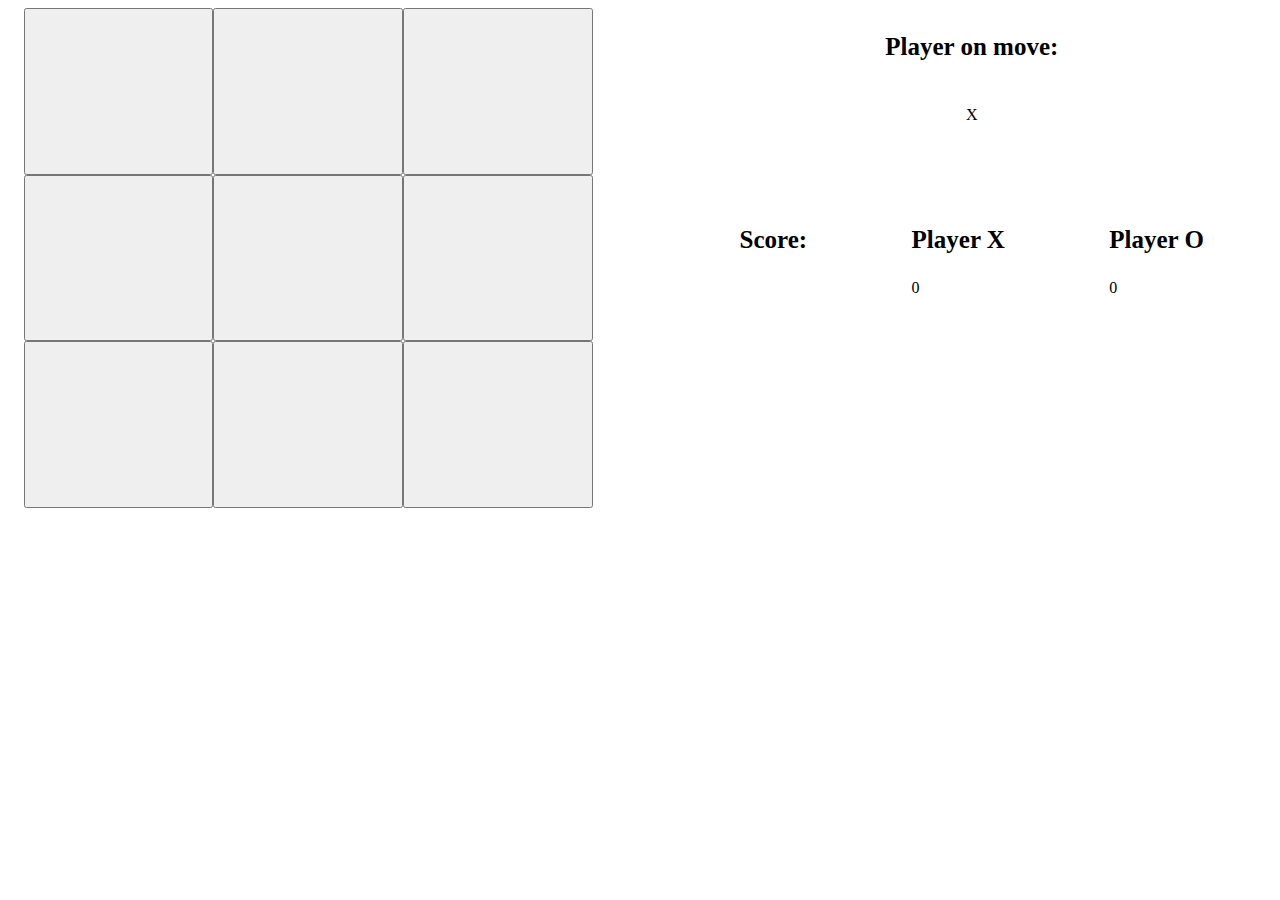
<file: 1/index.html>
<html lang="en">

<head>
    <meta charset="UTF-8">
    <meta http-equiv="X-UA-Compatible" content="IE=edge">
    <meta name="viewport" content="width=device-width, initial-scale=1.0">
    <title>Document</title>
    <link rel="stylesheet" href="./style.css">
</head>

<body>
    <div id="container">
        <div id="input-container">
            <button id="1"></button>
            <button id="2"></button>
            <button id="3"></button>
            <button id="4"></button>
            <button id="5"></button>
            <button id="6"></button>
            <button id="7"></button>
            <button id="8"></button>
            <button id="9"></button>
        </div>

        <div id="info-container">
            <p>Player on move:</p>
            <span id="player">X</span>

            <div class="score-container">
                <p>Score:</p>
                <div>
                    <p>Player X</p>
                    <span id="playerX">0</span>
                </div>
                <div>
                    <p>Player O</p>
                    <span id="playerO">0</span>
                </div>
            </div>
        </div>
    </div>
    <script src="./index.js"></script>
</body>

</html>
</file>
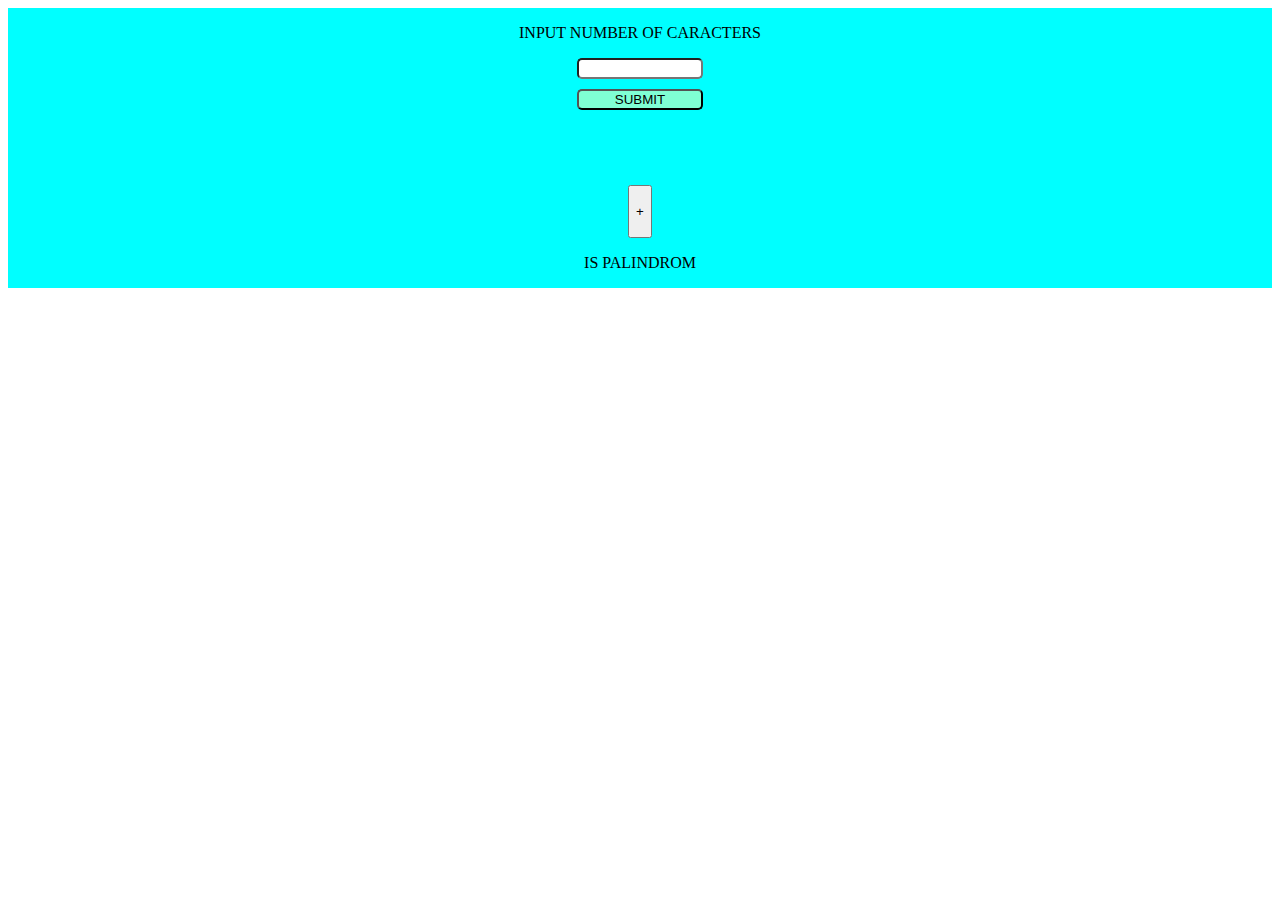
<file: 2/index.html>
<html lang="en">
<head>
    <meta charset="UTF-8">
    <meta http-equiv="X-UA-Compatible" content="IE=edge">
    <meta name="viewport" content="width=device-width, initial-scale=1.0">
    <title>Document</title>
    <link rel="stylesheet" href="./style.css">
</head>
<body>
    <div id="container">
        <p>INPUT NUMBER OF CARACTERS</p>
        <input type="number" id="numOfSqares">
        <button id="addNumber">SUBMIT</button>
    </div>

    <div id="sqares-container">
        <button id="addSqare">+</button>
    </div>

    <div id="message-container">
        <p id="palindrome-message">IS PALINDROM</p>
    </div>

    <script src="./script.js"></script>
</body>
</html>
</file>
<file: 1/style.css>
* {
    box-sizing: border-box;
}

#container {
    height: 500px;
    display: flex;
    flex-direction: row;
    justify-content: space-around;
}

#input-container {
    display: grid;
    width: 50%;
    grid-template-columns: 30% 30% 30%;
}

#info-container {
    width: 45%;
    display: flex;
    flex-direction: column;
    align-items: center;
    row-gap: 20px;
}

#info-container p {
    font-size: 25px;
    font-weight: bolder;
}

.score-container {
    width: 100%;
    margin-top: 10%;
    display: flex;
    flex-direction: row;
    justify-content: space-around
}
</file>
<file: 2/style.css>
* {
    box-sizing: border-box;
}

div {
    display: flex;
    flex-direction: column;
    width: 100%;
    height: 20%;
}

#container {
    display: flex;
    flex-direction: column;
    text-align: center;
    background-color: aqua;
}

input {
    width: 10%;
    margin-left: 45%;
    border-radius: 5px; 
}

#addNumber {
    width: 10%;
    margin-left: 45%;
    background-color: aquamarine;
    border-radius: 5px;
    margin-top: 10px;
    width: 10%;
}

#sqares-container {
    display: flex;
    flex-direction: row;
    height: 6%;
    background-color: aqua;
    justify-content: center;

}

#addSquare {
    width: 20px;
    height: 10px;
    border: aquamarine;
}

#message-container {
    height: fit-content;
    text-align: center;
    background-color: aqua;
}
</file>
